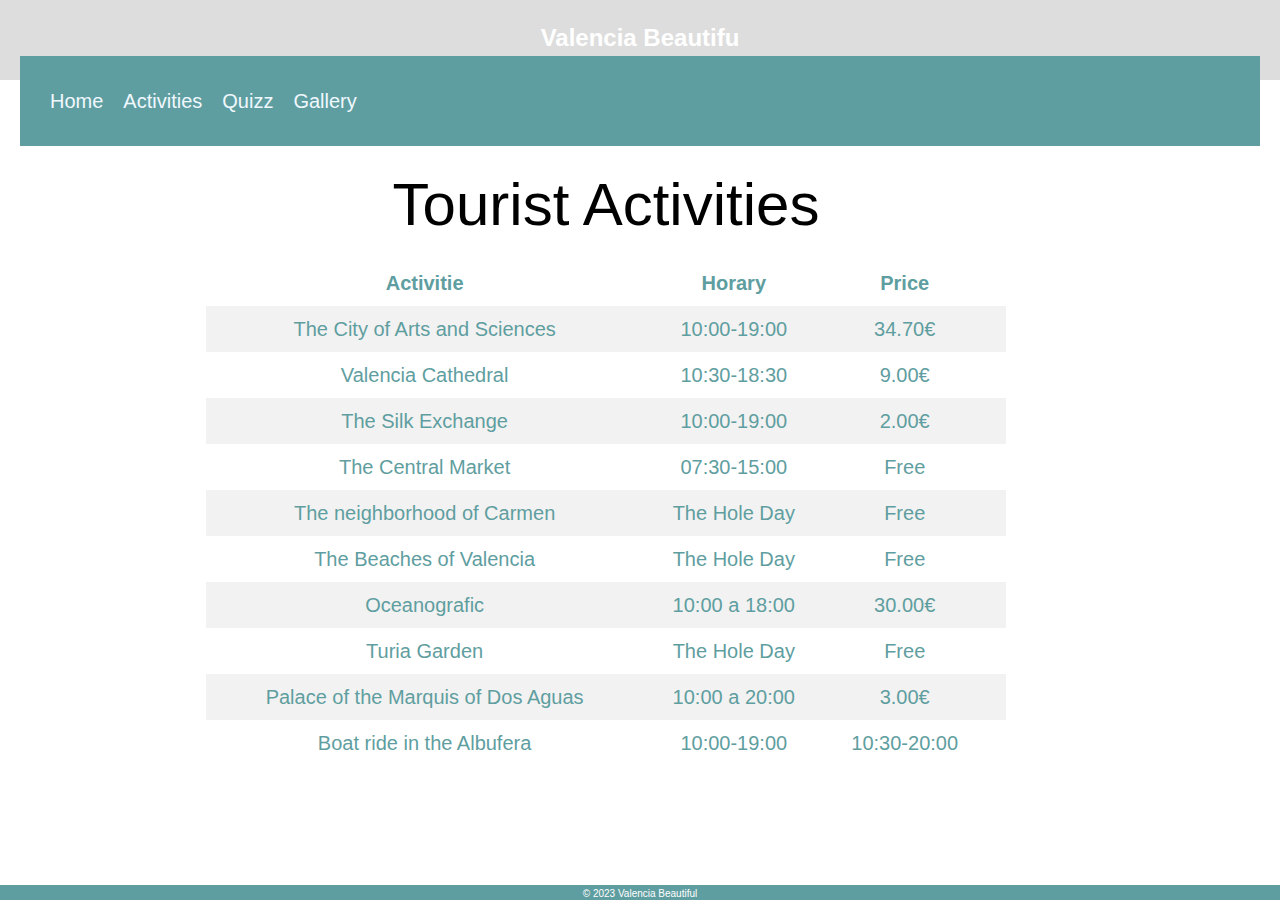
<file: activities.html>
<!DOCTYPE html>
<html lang="es">
<head>
  <meta charset="UTF-8">
  <meta name="viewport" content="width=device-width, initial-scale=1.0">
  <link rel="stylesheet" type="text/css" href="css/w3.css">
  <link rel="stylesheet" type="text/css" href="css/common_style.css">
  <link rel="stylesheet" type="text/css" href="css/activities.css">
  <title>Valencia Beautiful</title>
</head>
<body>
  <header>
    <a href="#" class="col- menu-logo">Valencia Beautifu</a>
    <nav class="menu">
      <ul class="menu-list">
        <li><a href="index.html">Home</a></li>
        <li><a href="activities.html">Activities</a></li>
        <li><a href="quizz.html">Quizz</a></li>
        <li><a href="galery.html">Gallery</a></li>
      </ul>
      <i class="menu-icon">&#9776;</i>
    </nav>
  </header>
  <main class="content">
    <h1 class="h1">Tourist Activities</h1>

    <table id="demo"></table>

    <script>
      var xmlhttp = new XMLHttpRequest();
     xmlhttp.onreadystatechange = function() {
      if (this.readyState == 4 && this.status == 200) {
      myFunction(this);
      }
      };
     
     // Abrimos el archivo que está alojado en el servidor datos.xml
      xmlhttp.open("GET", "tabla.xml" , true);
      xmlhttp.send();
     
     function myFunction(xml) {
      var x, i, xmlDoc, table;
     
     // Obtenemos un objeto XMLDocument con el contenido del archivo xml del servidor
      xmlDoc = xml.responseXML;
      table = "<tr><th>Activitie</th><th>Horary</th><th>Price</th></tr>";
     
     // Obtenemos todos los nodos denominados CD del archivo xml
      x = xmlDoc.getElementsByTagName("ACTIVITIES");
     
     // Hacemos un bucle recorriendo todos los elementos CD
      for (i = 0; i < x.length; i++) {
     
     // Del elemento X, obtenemos del primer elemento denominado "ANIMAL"
      table += "<tr><td>" +
      x[i].getElementsByTagName("ACTIVITIE")[0].childNodes[0].nodeValue +
      "</td><td>" +
      x[i].getElementsByTagName("HORARY")[0].childNodes[0].nodeValue +
      "</td><td>" +
      x[i].getElementsByTagName("PRICE")[0].childNodes[0].nodeValue +
      "</td><td>";
      }
      document.getElementById("demo").innerHTML = table;
     }
     </script>
    
  </main>
  <footer>
    &copy; 2023 Valencia Beautiful
  </footer>
  <script>
    // Obtener el elemento del menú y el ícono del menú
    const menu = document.querySelector('.menu');
    const menuIcon = document.querySelector('.menu-icon');
    
    // Agregar un controlador de eventos para el clic del ícono del menú
    menuIcon.addEventListener('click', () => {
      menu.classList.toggle('active');
    });
  </script>
</body>
</html>
</file>
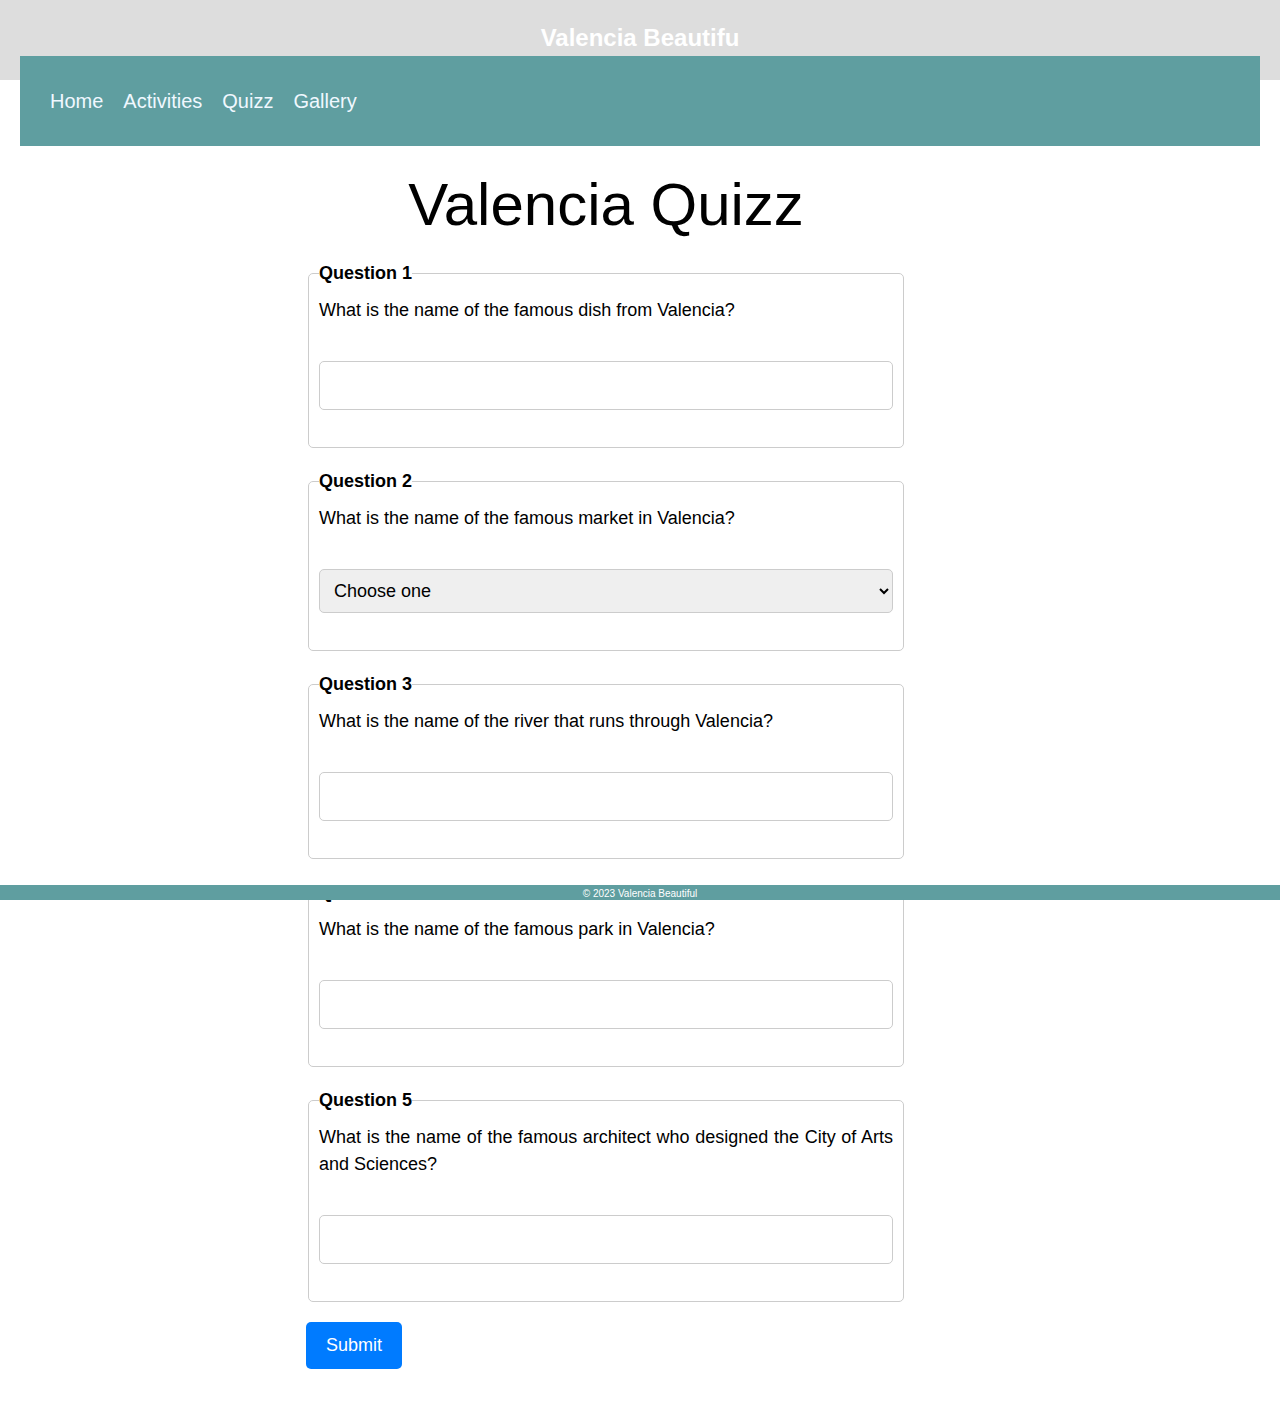
<file: quizz.html>
<!DOCTYPE html>
<html lang="es">
<head>
  <meta charset="UTF-8">
  <meta name="viewport" content="width=device-width, initial-scale=1.0">
  <link rel="stylesheet" type="text/css" href="css/w3.css">
  <link rel="stylesheet" type="text/css" href="css/common_style.css">
  <link rel="stylesheet" type="text/css" href="css/quizz.css">
  <title>Valencia Beautiful</title>
</head>
<body>
  <header>
    <a href="#" class="col- menu-logo">Valencia Beautifu</a>
    <nav class="menu">
      <ul class="menu-list">
        <li><a href="index.html">Home</a></li>
        <li><a href="activities.html">Activities</a></li>
        <li><a href="quizz.html">Quizz</a></li>
        <li><a href="galery.html">Gallery</a></li>
      </ul>
      <i class="menu-icon">&#9776;</i>
    </nav>
  </header>
  <main class="content">
      <h1>Valencia Quizz</h1>
  <div class="col-12 col-s-12">
    <form id="valencia-form">
      <fieldset>
        <legend>Question 1</legend>
        <label for="q1">What is the name of the famous dish from Valencia?</label><br>
        <input type="text" id="q1" name="q1"><br><br>
      </fieldset>
      
      <fieldset>
        <legend>Question 2</legend>
        <label for="q2">What is the name of the famous market in Valencia?</label><br>
        <select id="q2" name="q2">
          <option value="">Choose one</option>
          <option value="central">Central Market</option>
          <option value="russafa">Russafa Market</option>
          <option value="cabañal">Cabañal Market</option>
        </select><br><br>
      </fieldset>
      
      <fieldset>
        <legend>Question 3</legend>
        <label for="q3">What is the name of the river that runs through Valencia?</label><br>
        <input type="text" id="q3" name="q3"><br><br>
      </fieldset>
      
      <fieldset>
        <legend>Question 4</legend>
        <label for="q4">What is the name of the famous park in Valencia?</label><br>
        <input type="text" id="q4" name="q4"><br><br>
      </fieldset>
      
      <fieldset>
        <legend>Question 5</legend>
        <label for="q5">What is the name of the famous architect who designed the City of Arts and Sciences?</label><br>
        <input type="text" id="q5" name="q5"><br><br>
      </fieldset>
      <button type="submit">Submit</button>
    </form>
  </div>
  </main>
  <footer>
    &copy; 2023 Valencia Beautiful
  </footer>
  <script>
       const form = document.getElementById("valencia-form");
      form.addEventListener("submit", function(event) {
        event.preventDefault(); // prevent the default form submission
        
        const answers = {
          q1: "paella",
          q2: "central",
          q3: "turia",
          q4: "jardines del turia",
          q5: "santiago calatrava"
        };
        
        let score = 0;
        let feedback = "";
        
        for (let i = 1; i <= 5; i++) {
          const answer = form.elements[`q${i}`].value.trim().toLowerCase();
          if (answer === answers[`q${i}`]) {
            score += 2;
            feedback += `Question ${i}: Correct! (+2)\n`;
          } else if (answer === "") {
            feedback += `Question ${i}: Not answered. (+0)\n`;
          } else {
            score -= 1;
            feedback += `Question ${i}: Incorrect. (-1)\n`;
          }
        }
        
        alert(`Score: ${score}\n\n${feedback}`);
      });
    // Obtener el elemento del menú y el ícono del menú
    const menu = document.querySelector('.menu');
    const menuIcon = document.querySelector('.menu-icon');
    
    // Agregar un controlador de eventos para el clic del ícono del menú
    menuIcon.addEventListener('click', () => {
      menu.classList.toggle('active');
    });
  </script>
</body>
</html>
</file>
<file: css/common_style.css>
* {
    box-sizing: border-box;
  }
  
  /* Estilos CSS para el menú */
  .menu {
    display: flex;
    justify-content: space-between;
    align-items: center;
    padding: 20px;
    background-color: cadetblue;
    color: #fff;
  }
  .menu-logo {
    font-size: 24px;
    font-weight: bold;
    text-decoration: none;
    color: #fff;
  }
  .menu-list {
    display: flex;
    list-style: none;
    margin: 0;
    padding: 0;
  }
  .menu-list li {
    padding: 10px;
  }
  .menu-icon {
    display: none;
    font-size: 24px;
    color: #fff;
    cursor: pointer;
  }
  a {
    text-decoration: none;
    color: aliceblue;
    font-size: 20px;
  }
  
  /* Estilos para el contenedor */
  .containerflex {
    display: flex;
    flex-direction: row;
    flex-wrap: wrap;
    width: 100%;
    padding: 0 20px;
    box-sizing: border-box;
    margin: 30px;
  }
  
  .container {
    width: 100%;
    padding: 0 10px;
    box-sizing: border-box;
    margin: 60px;
  }

  .content {
    width: 90%;
    margin: 30px;
    padding: 20px;
    font-size: 22px;
    line-height: 1.5;
    text-align: justify;
  }
 
  
  /* Estilos CSS para la estructura básica */
  body {
    margin: 0;
    padding: 0;
    font-family: Arial, sans-serif;
    font-size: 20px;
  }

  h1{
    text-align: center;
    padding-top: 20px;
    font-size: 60px;

  }
  
  header {
    width: 100%;
    height: 80px;
    background-color: #ddd;
    padding: 20px;
    text-align: center;
  }
  
  main {
    width: 90%;
    margin: 0 auto;
    padding: 20px;
  }

  .image-container {
    display: flex;
    justify-content: center;
    align-items: center;
    height: 50vh;
  }

  .image-container img {
    max-width: 80%;
    max-height: 80%;
  }
  
  footer {
    width: 100%;
    height: 15px;
    background-color: cadetblue;
    color: #fff;
    text-align: center;
    padding: 1px;
    position: fixed;
    bottom: 0;
    font-size: 10px;
  }

  .gallery {
    display: flex;
    flex-wrap: wrap;
    justify-content: center; /* Centrar los elementos horizontalmente */
    align-items: center; /* Centrar los elementos verticalmente */
    margin: 100px auto; /* Ajustar los márgenes para centrar la galería */
    max-width: 1200px; /* Establecer un ancho máximo para evitar que se extienda demasiado */
  }
  
  .gallery .col-4 {
    flex: 0 0 calc(33.33% - 20px); /* Ajustar el ancho de las columnas y agregar un espaciado */
    margin: 10px; /* Ajustar el margen entre las columnas */
  }
  
  .gallery img {
    width: 100%;
    height: auto;
    transition: transform 0.3s ease;
  }
  
  .gallery img:hover {
    transform: scale(1.5);
  }
  
  .row {
    display: flex;
    flex-wrap: wrap;
    margin-right: -10px;
    margin-left: -10px;
    margin-top: 10px;
  }
  
  
  
  /* Media queries para dispositivos móviles */
  @media (max-width: 767px) {
    .menu-list {
      display: none;
    }
    .menu-icon {
      display: block;
      font-size: 24px;
      color: #fff;
      cursor: pointer;
    }
    .menu.active .menu-list {
      display: flex;
      flex-direction: column;
      background-color: cadetblue;
      width: 100%;
      position: absolute;
      top: 80px;
      left: 0;
      padding: 0;
    }
    .menu.active .menu-list li {
      padding: 10px;
      border-bottom: 1px solid #fff;
    }

    .gallery .col-4 {
      flex: 0 0 100%; /* Ajustar el ancho de las columnas a 100% en pantallas pequeñas */
    }

  }

  

@media only screen and (min-width: 768px) {
  /* For tablets: */
  .col-s-1 {width: 8.33%;}
  .col-s-2 {width: 16.66%;}
  .col-s-3 {width: 25%;}
  .col-s-4 {width: 33.33%;}
  .col-s-5 {width: 41.66%;}
  .col-s-6 {width: 50%;}
  .col-s-7 {width: 58.33%;}
  .col-s-8 {width: 66.66%;}
  .col-s-9 {width: 75%;}
  .col-s-10 {width: 83.33%;}
  .col-s-11 {width: 91.66%;}
  .col-s-12 {width: 100%;}
  
}

@media only screen and (min-width: 1020px) {
  /* For desktop: */
  .col-1 {width: 8.33%;}
  .col-2 {width: 16.66%;}
  .col-3 {width: 25%;}
  .col-4 {width: 33.33%;}
  .col-5 {width: 41.66%;}
  .col-6 {width: 50%;}
  .col-7 {width: 58.33%;}
  .col-8 {width: 66.66%;}
  .col-9 {width: 75%;}
  .col-10 {width: 83.33%;}
  .col-11 {width: 91.66%;}
  .col-12 {width: 100%;}
}
</file>
<file: css/activities.css>
/* Estilos para la tabla */
    table {
        border-collapse: collapse;
        width: 100%;
        max-width: 800px;
        margin: auto;
      }
      th, td {
        text-align: center;
        padding: 8px;
        font-size: 20px;
        font-family: 'Segoe UI', Tahoma, Geneva, Verdana, sans-serif;
        color: cadetblue;
      }

      th {
        background-color: rgb(255, 255, 255);
      }
      tr:nth-child(even) {
        background-color: #f2f2f2;
      }
</file>
<file: css/quizz.css>
/* Estilos para el formulario */
form {
    max-width: 600px;
    margin: 0 auto;
    font-size: 18px;
  }
  
  fieldset {
    margin-bottom: 20px;
    border: 1px solid #ccc;
    padding: 10px;
    border-radius: 5px;
  }
  
  legend {
    font-weight: bold;
  }
  
  label {
    display: block;
    margin-bottom: 10px;
  }
  
  input[type="text"],
  select {
    width: 100%;
    padding: 10px;
    border: 1px solid #ccc;
    border-radius: 5px;
    font-size: 18px;
  }
  
  button[type="submit"] {
    padding: 10px 20px;
    background-color: #007bff;
    color: #fff;
    border: none;
    border-radius: 5px;
    font-size: 18px;
    cursor: pointer;
  }
  
  button[type="submit"]:hover {
    background-color: #0062cc;
  }
  
  /* Estilos para la retroalimentación */
  .feedback {
    max-width: 600px;
    margin: 0 auto;
    font-size: 18px;
  }
  
  .correct {
    color: green;
  }
  
  .incorrect {
    color: red;
  }
  
  .not-answered {
    color: gray;
  }
  .content {
    width: 90%;
    margin: 30px;
    padding: 20px;
    font-size: 22px;
    line-height: 1.5;
    text-align: justify;
  }
</file>
